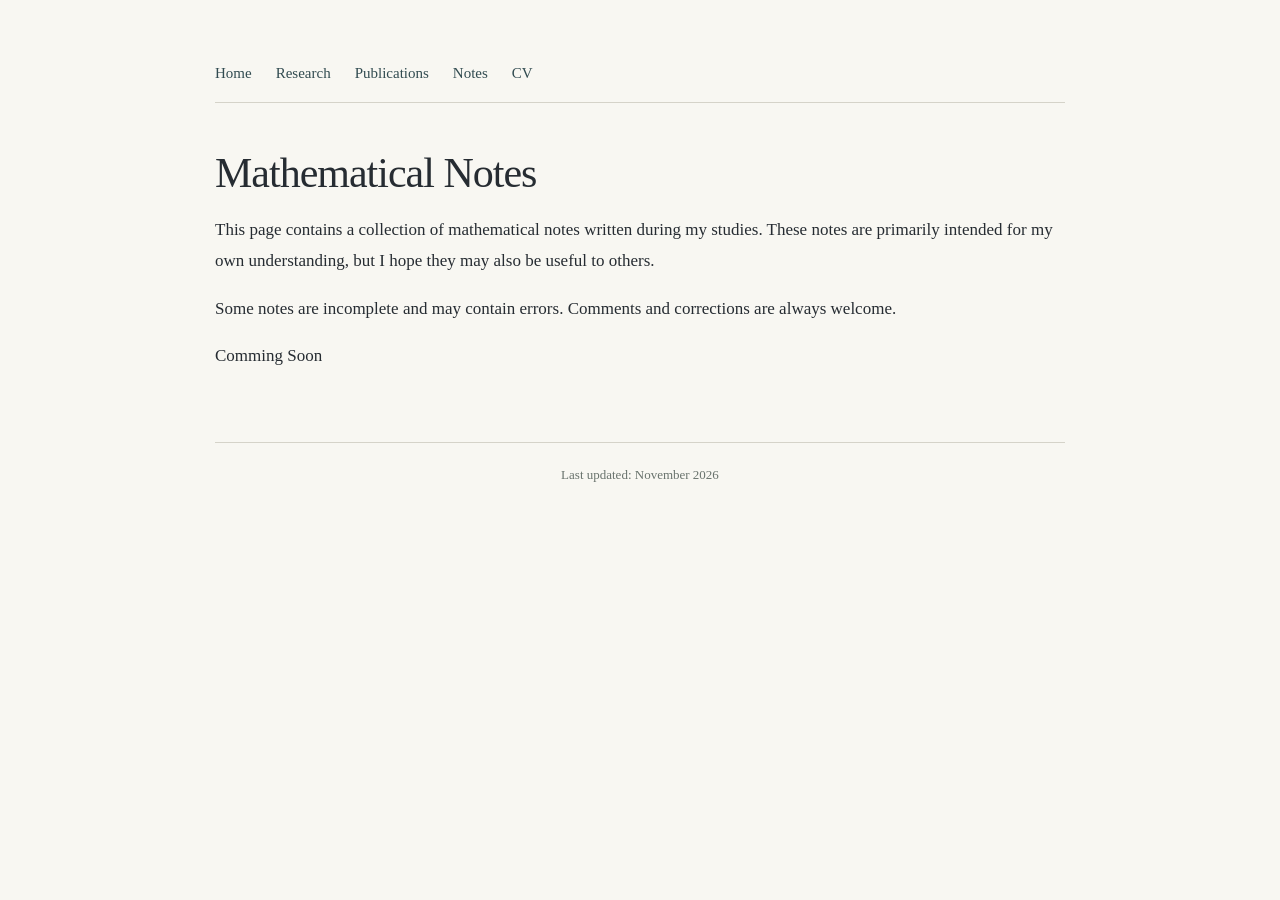
<file: notes.html>
<!DOCTYPE html>
<html lang="en">
<head>
    <meta charset="UTF-8">
    <meta name="robots" content="noindex">
    <meta name="viewport"
          content="width=device-width, initial-scale=1">

    <title>Mathematical Notes | Young Kyun Kim</title>

    <link rel="stylesheet" href="style.css">
</head>

<body>

<nav>
    <a href="index.html">Home</a>
    <a href="index.html#research">Research</a>
    <a href="index.html#papers">Publications</a>
    <a href="notes.html" aria-current="page">Notes</a>
    <a href="cv.pdf">CV</a>
</nav>

<h1>Mathematical Notes</h1>

<p>
    This page contains a collection of mathematical
    notes written during my studies.
    These notes are primarily intended for my own
    understanding, but I hope they may also be
    useful to others.
</p>

<p class="note-disclaimer">
    Some notes are incomplete and may contain errors.
    Comments and corrections are always welcome.
</p>


<p>Comming Soon</p>


<!---
<h2>Quadratic Forms</h2>

<ul class="note-list">
    <li>
        Quadratic Forms over Local Fields
        <a href="notes/quadratic-forms/local-fields.pdf">
            [PDF]
        </a>
    </li>

    <li>
        Spinor Norms and Spinor Genera
        <a href="notes/quadratic-forms/spinor-genera.pdf">
            [PDF]
        </a>
    </li>
</ul>

<h2>Siegel Modular Forms</h2>

<ul class="note-list">
    <li>
        Siegel Upper Half-Space
        <a href="notes/siegel-modular-forms/siegel-upper-half-space.pdf">
            [PDF]
        </a>
    </li>

    <li>
        Hecke Operators on Siegel Modular Forms
        <a href="notes/siegel-modular-forms/hecke-operators.pdf">
            [PDF]
        </a>
    </li>
</ul>

<h2>Automorphic Forms</h2>

<p>Coming soon.</p>

<h2>Arithmetic Dynamics</h2>

<p>Coming soon.</p>

-->
<footer>
    Last updated: November 2026
</footer>

</body>
</html>
</file>
<file: style.css>
:root {
            --background: #f8f7f2;
            --text: #262c32;
            --accent: #314b50;
            --muted: #69736d;
            --border: #d5d3c9;
        }

        html {
            scroll-behavior: smooth;
        }

        body {
            max-width: 850px;
            margin: 60px auto;
            padding: 0 28px;
            background: var(--background);
            color: var(--text);
            font-family: Georgia, serif;
            font-size: 17px;
            line-height: 1.8;
        }

        h1 {
            font-size: 42px;
            font-weight: normal;
            letter-spacing: -1px;
            line-height: 1.2;
            margin: 0 0 12px;
        }

        h2 {
            font-size: 25px;
            font-weight: normal;
            border-bottom: 1px solid var(--border);
            padding-bottom: 8px;
            margin-top: 48px;
            margin-bottom: 18px;
        }

        a {
            color: var(--accent);
            text-decoration: none;
        }

        a:hover {
            text-decoration: underline;
            text-underline-offset: 4px;
        }

        nav {
            display: flex;
            flex-wrap: wrap;
            gap: 24px;
            padding-bottom: 15px;
            margin-bottom: 45px;
            border-bottom: 1px solid var(--border);
            font-size: 15px;
        }

        .profile {
            display: flex;
            justify-content: space-between;
            align-items: center;
            gap: 35px;
        }

        .profile img {
            width: 160px;
            height: 200px;
            object-fit: cover;
            border-radius: 4px;
        }

        .affiliation {
            color: var(--muted);
            margin: 0;
        }

        .links {
            font-size: 15px;
            margin-top: 18px;
        }

        .paper {
            margin-bottom: 25px;
        }

        .paper-title {
            font-weight: bold;
            margin-bottom: 3px;
        }

        .paper-info {
            color: var(--muted);
            font-size: 15px;
            font-style: italic;
        }

        .paper-links {
            font-size: 15px;
            margin-top: 5px;
        }

        footer {
            margin-top: 70px;
            border-top: 1px solid var(--border);
            padding-top: 20px;
            color: var(--muted);
            font-size: 13px;
            text-align: center;
        }

        ::selection {
            background: #dce5dc;
        }

        @media (max-width: 600px) {
            body {
                margin: 30px auto;
                padding: 0 20px;
                font-size: 16px;
            }

            h1 {
                font-size: 34px;
            }

            .profile {
                flex-direction: column-reverse;
                align-items: flex-start;
            }

            .profile img {
                width: 130px;
                height: 160px;
            }

            nav {
                gap: 16px;
            }
        }

        details {
            margin-top: 8px;
            font-size: 15px;
        }

        summary {
            color: var(--accent);
            cursor: pointer;
            width: fit-content;
        }

        summary:hover {
            text-decoration: underline;
        }

        details p {
            background: #efeee7;
            padding: 16px 20px;
            border-left: 3px solid var(--accent);
            border-radius: 3px;
            margin-top: 10px;
            line-height: 1.7;
        }
</file>
